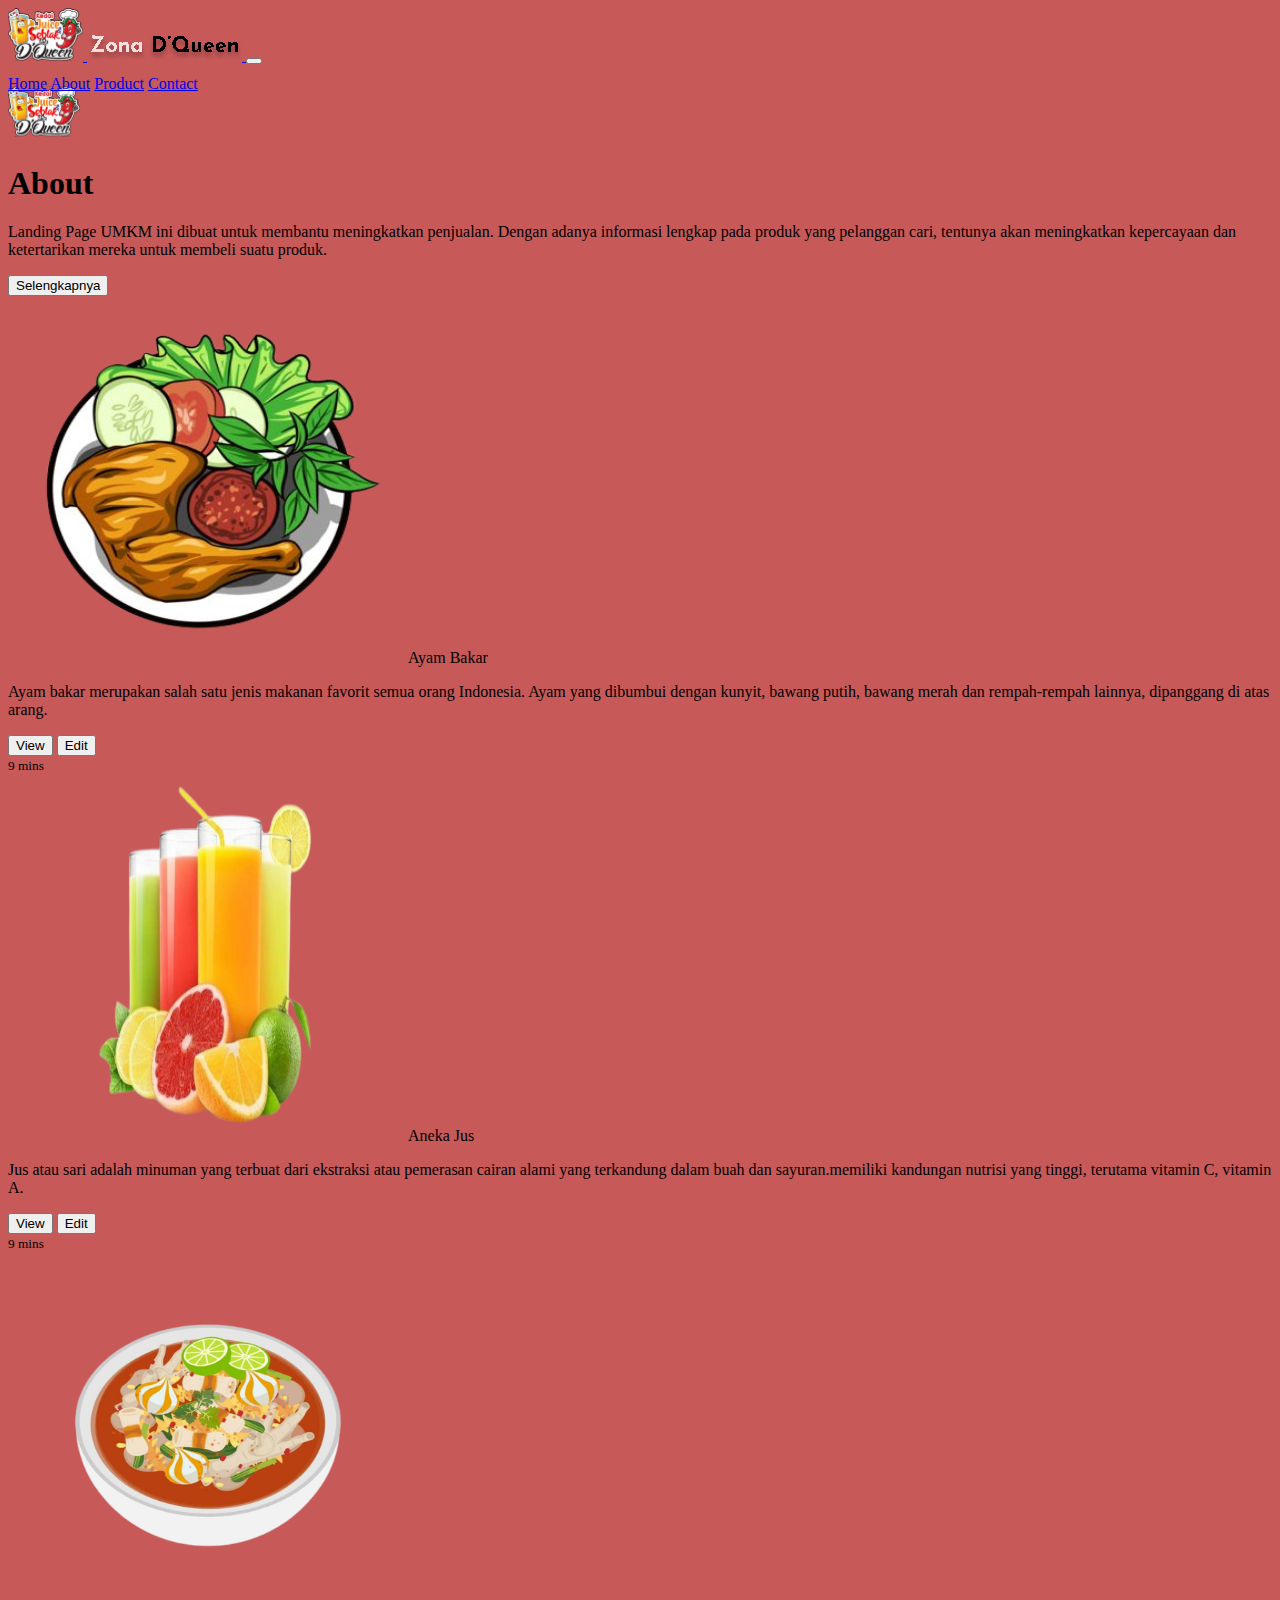
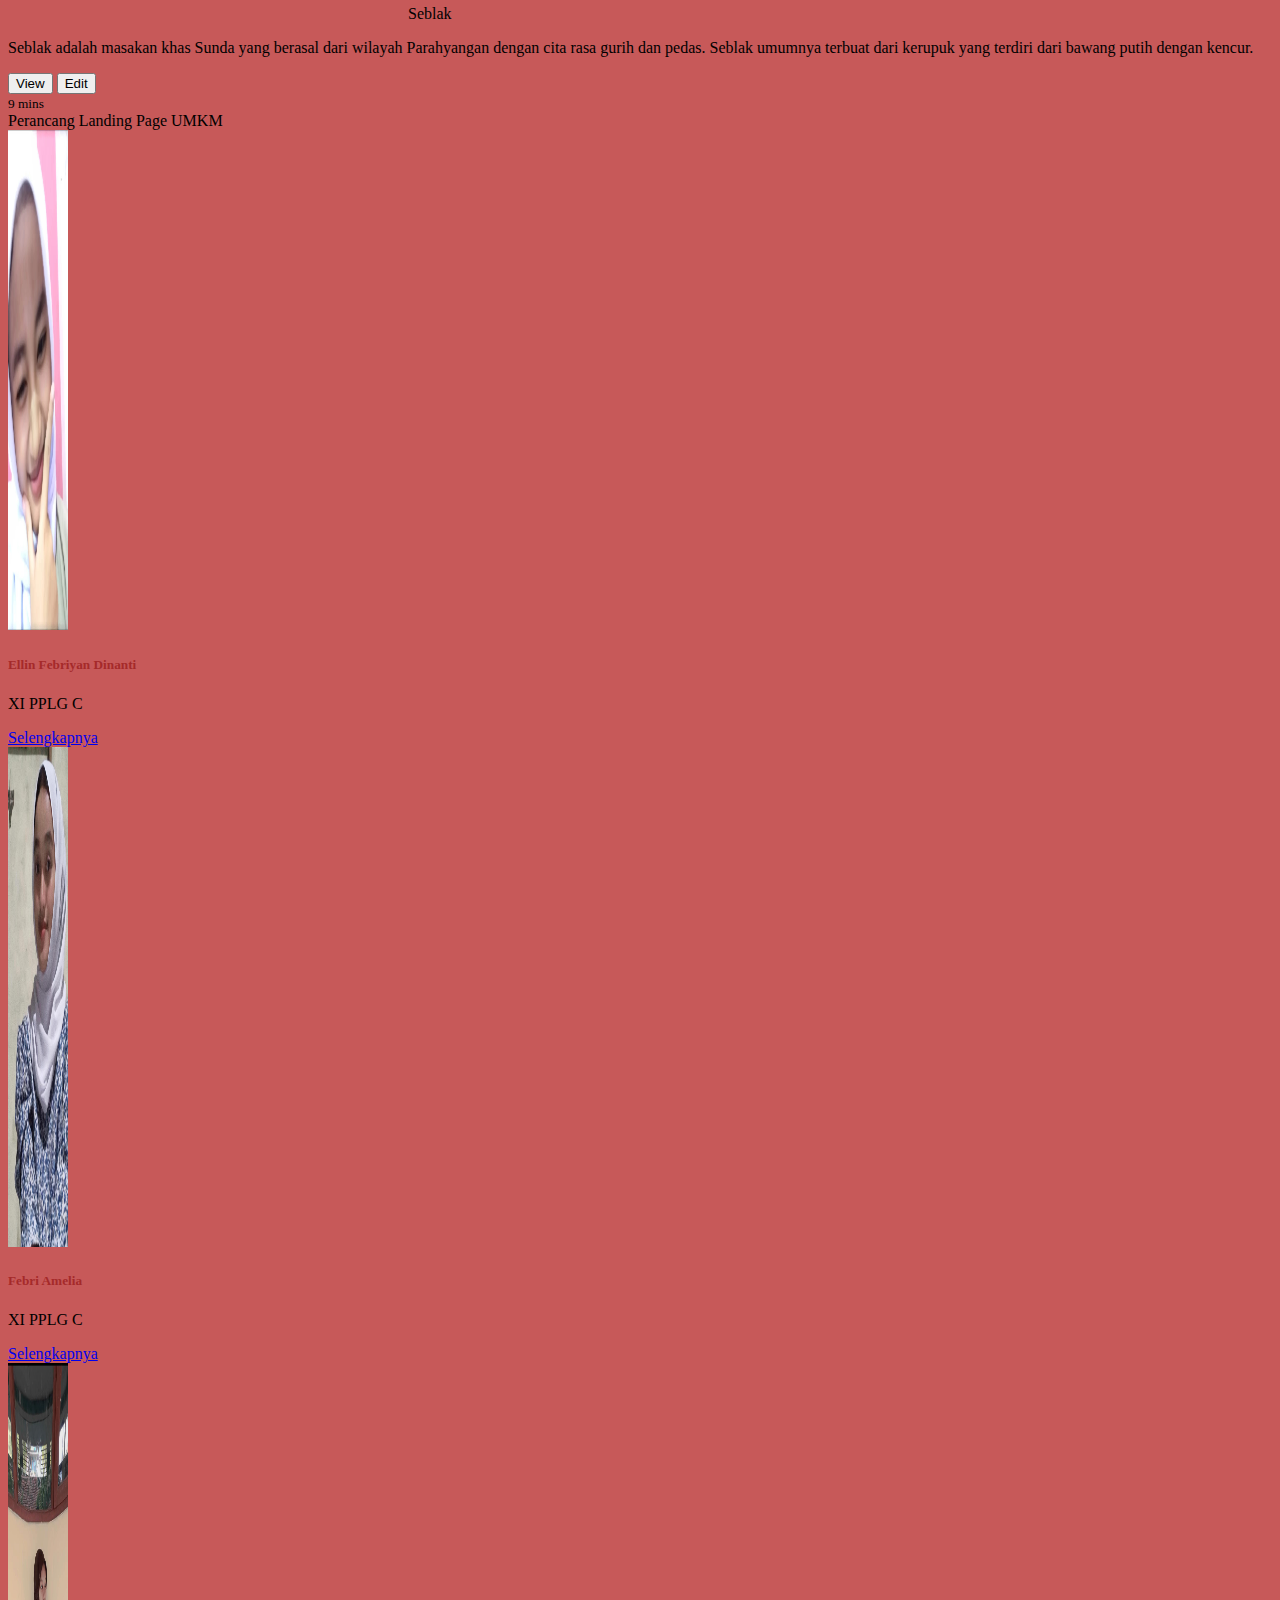
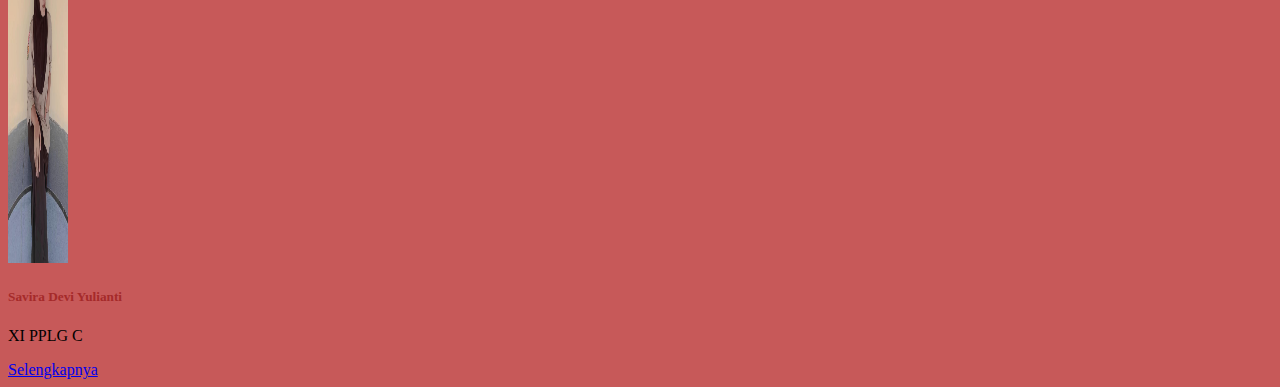
<file: about.html>
<!DOCTYPE html>
<html lang="en">
<head>
    <meta charset="UTF-8">
    <meta name="viewport" content="width=device-width, initial-scale=1.0">
    <title>About</title>
    <link href="https://cdn.jsdelivr.net/npm/bootstrap@5.3.2/dist/css/bootstrap.min.css" rel="stylesheet" integrity="sha384-T3c6CoIi6uLrA9TneNEoa7RxnatzjcDSCmG1MXxSR1GAsXEV/Dwwykc2MPK8M2HN" crossorigin="anonymous">
    <script src="https://cdn.jsdelivr.net/npm/bootstrap@5.3.2/dist/js/bootstrap.bundle.min.js" integrity="sha384-C6RzsynM9kWDrMNeT87bh95OGNyZPhcTNXj1NW7RuBCsyN/o0jlpcV8Qyq46cDfL" crossorigin="anonymous"></script>    

<!--font-->
<link rel="preconnect" href="https://fonts.googleapis.com">
<link rel="preconnect" href="https://fonts.gstatic.com" crossorigin>
<link href="https://fonts.googleapis.com/css2?family=Archivo:wght@400;500;600;700&family=Poppins:wght@400;500;600;700&display=swap" rel="stylesheet">

</head>
<body style="background-color: #c75959; ">

  <nav class="navbar navbar-expand-lg bg-transparent">
    <div class="container">
      <a class="navbar-brand py-4" href="#">
        <img src="assets/icon/icon.svg" alt="Logo" style="width: 75px;">
        <img src="assets/icon/Zona D’Queen.svg" style="width: 155px;" >
          
      <button class="navbar-toggler" type="button" data-bs-toggle="collapse" data-bs-target="#navbarNavAltMarkup" aria-controls="navbarNavAltMarkup" aria-expanded="false" aria-label="Toggle navigation">
        <span class="navbar-toggler-icon"></span>
      </button>
      <div class="collapse navbar-collapse" id="navbarNavAltMarkup">
        <div class="navbar-nav ms-auto gap-4 font-poppins" style="transform: translateY(10px);">
          <a class="nav-link" aria-current="page" href="index.html">Home</a>
          <a class="nav-link fw-bold" href="about.html">About</a>
          <a class="nav-link" href="product.html">Product</a>
          <a class="nav-link" href="contact.html">Contact</a>
        </div>
      </div>
    </div>
  </nav>

    <div class="px-4 py-5 my-5 text-center">
      <img class="d-block mx-auto mb-4" src="assets/icon/icon.svg" alt="" width="72" height="57">
      <h1 class="display-5 fw-bold text-body-emphasis">About</h1>
      <div class="col-lg-6 mx-auto">
        <p class="lead mb-4 font-poppins"> Landing Page UMKM ini dibuat untuk membantu meningkatkan penjualan. Dengan adanya informasi lengkap pada produk yang pelanggan cari, tentunya akan meningkatkan kepercayaan dan ketertarikan mereka untuk membeli suatu produk.</p>
        <div class="d-grid gap-2 d-sm-flex justify-content-sm-center">
          <button type="button" class="btn btn-primary btn-lg px-4 gap-3 font-poppins">Selengkapnya</button>
        </div>
      </div>
    </div>

    

  <div class="album py-5 bg-body-tertiary">
    <div class="container">

      <div class="row row-cols-1 row-cols-sm-2 row-cols-md-3 g-3">
        <div class="col">
          <div class="card shadow-sm">
            <img src="assets/icon/icon ayam bakar.png" width="400" height="367px" class="src"><text x="50%" y="50%" fill="#eceeef" dy=".3em">Ayam Bakar</text>
            <div class="card-body">
              <p class="card-text">Ayam bakar merupakan salah satu jenis makanan favorit semua orang Indonesia. Ayam yang dibumbui dengan kunyit, bawang putih, bawang merah dan rempah-rempah lainnya, dipanggang di atas arang.</p>
              <div class="d-flex justify-content-between align-items-center">
                <div class="btn-group">
                  <button type="button" class="btn btn-sm btn-outline-secondary">View</button>
                  <button type="button" class="btn btn-sm btn-outline-secondary">Edit</button>
                </div>
                <small class="text-body-secondary">9 mins</small>
              </div>
            </div>
          </div>
        </div>

        <div class="col">
          <div class="card shadow-sm">
            <img src="assets/icon/icon jus.png" width="400" height="367px" class="src"><text x="50%" y="50%" fill="#eceeef" dy=".3em">Aneka Jus</text>
            <div class="card-body">
              <p class="card-text">Jus atau sari adalah minuman yang terbuat dari ekstraksi atau pemerasan cairan alami yang terkandung dalam buah dan sayuran.memiliki kandungan nutrisi yang tinggi, terutama vitamin C, vitamin A.</p>
              <div class="d-flex justify-content-between align-items-center">
                <div class="btn-group">
                  <button type="button" class="btn btn-sm btn-outline-secondary">View</button>
                  <button type="button" class="btn btn-sm btn-outline-secondary">Edit</button>
                </div>
                <small class="text-body-secondary">9 mins</small>
              </div>
            </div>
          </div>
        </div>

      
        <div class="col">
          <div class="card shadow-sm">
            <img src="assets/icon/icon seblak.png" width="400" height="367px" class="src"><text x="50%" y="50%" fill="#eceeef" dy=".3em">Seblak</text>
            <div class="card-body">
              <p class="card-text">Seblak adalah masakan khas Sunda yang berasal dari wilayah Parahyangan dengan cita rasa gurih dan pedas. Seblak umumnya terbuat dari kerupuk yang terdiri dari bawang putih dengan kencur.</p>
              <div class="d-flex justify-content-between align-items-center">
                <div class="btn-group">
                  <button type="button" class="btn btn-sm btn-outline-secondary">View</button>
                  <button type="button" class="btn btn-sm btn-outline-secondary">Edit</button>
                </div>
                <small class="text-body-secondary">9 mins</small>
              </div>
            </div>
          </div>
        </div>
      </div>
    </div>
  </div>
</main>

<div class="container ">
  <span class="fs-3 d-flex flex-wrap border-bottom py-4">Perancang Landing Page UMKM</span>
    <div class="container my-4">
      <div class="row">
        <div class="col-md-4">
          <div class="card">
            <img src="assets/about/ellin.jpg" width="60" height="500px" class="card-img-top">
            <div class="card-body">
              <h5 class="card-title font-poppins" style="color: brown;">Ellin Febriyan Dinanti</h5>
              <p class="font-poppins" style="color: black;">XI PPLG C</p>
              <a href="#" class=" w-100 btn btn-primary btn-lg font-poppins">Selengkapnya</a>
            </div>
          </div>
        </div>

        <div class="col-md-4">
          <div class="card">
            <img src="assets/about/amel.jpg"  width="60" height="500px" class="card-img-top">
            <div class="card-body">
              <h5 class="card-title font-poppins" style="color: brown;">Febri Amelia</h5>
              <p class="font-poppins" style="color: black;">XI PPLG C</p>
              <a href="#" class=" w-100 btn btn-primary btn-lg font-poppins">Selengkapnya</a>
            </div>
          </div>
        </div>

        <div class="col-md-4">
          <div class="card">
            <img src="assets/about/vira.jpg" width="60" height="500px" class="card-img-top">
            <div class="card-body">
              <h5 class="card-title font-poppins" style="color: brown;">Savira Devi Yulianti</h5>
              <p class="font-poppins" style="color: black;">XI PPLG C</p>
              <a href="#" class=" w-100 btn btn-primary btn-lg">Selengkapnya</a>
            </div>
          </div>
        </div>


</body>
</html>
</file>
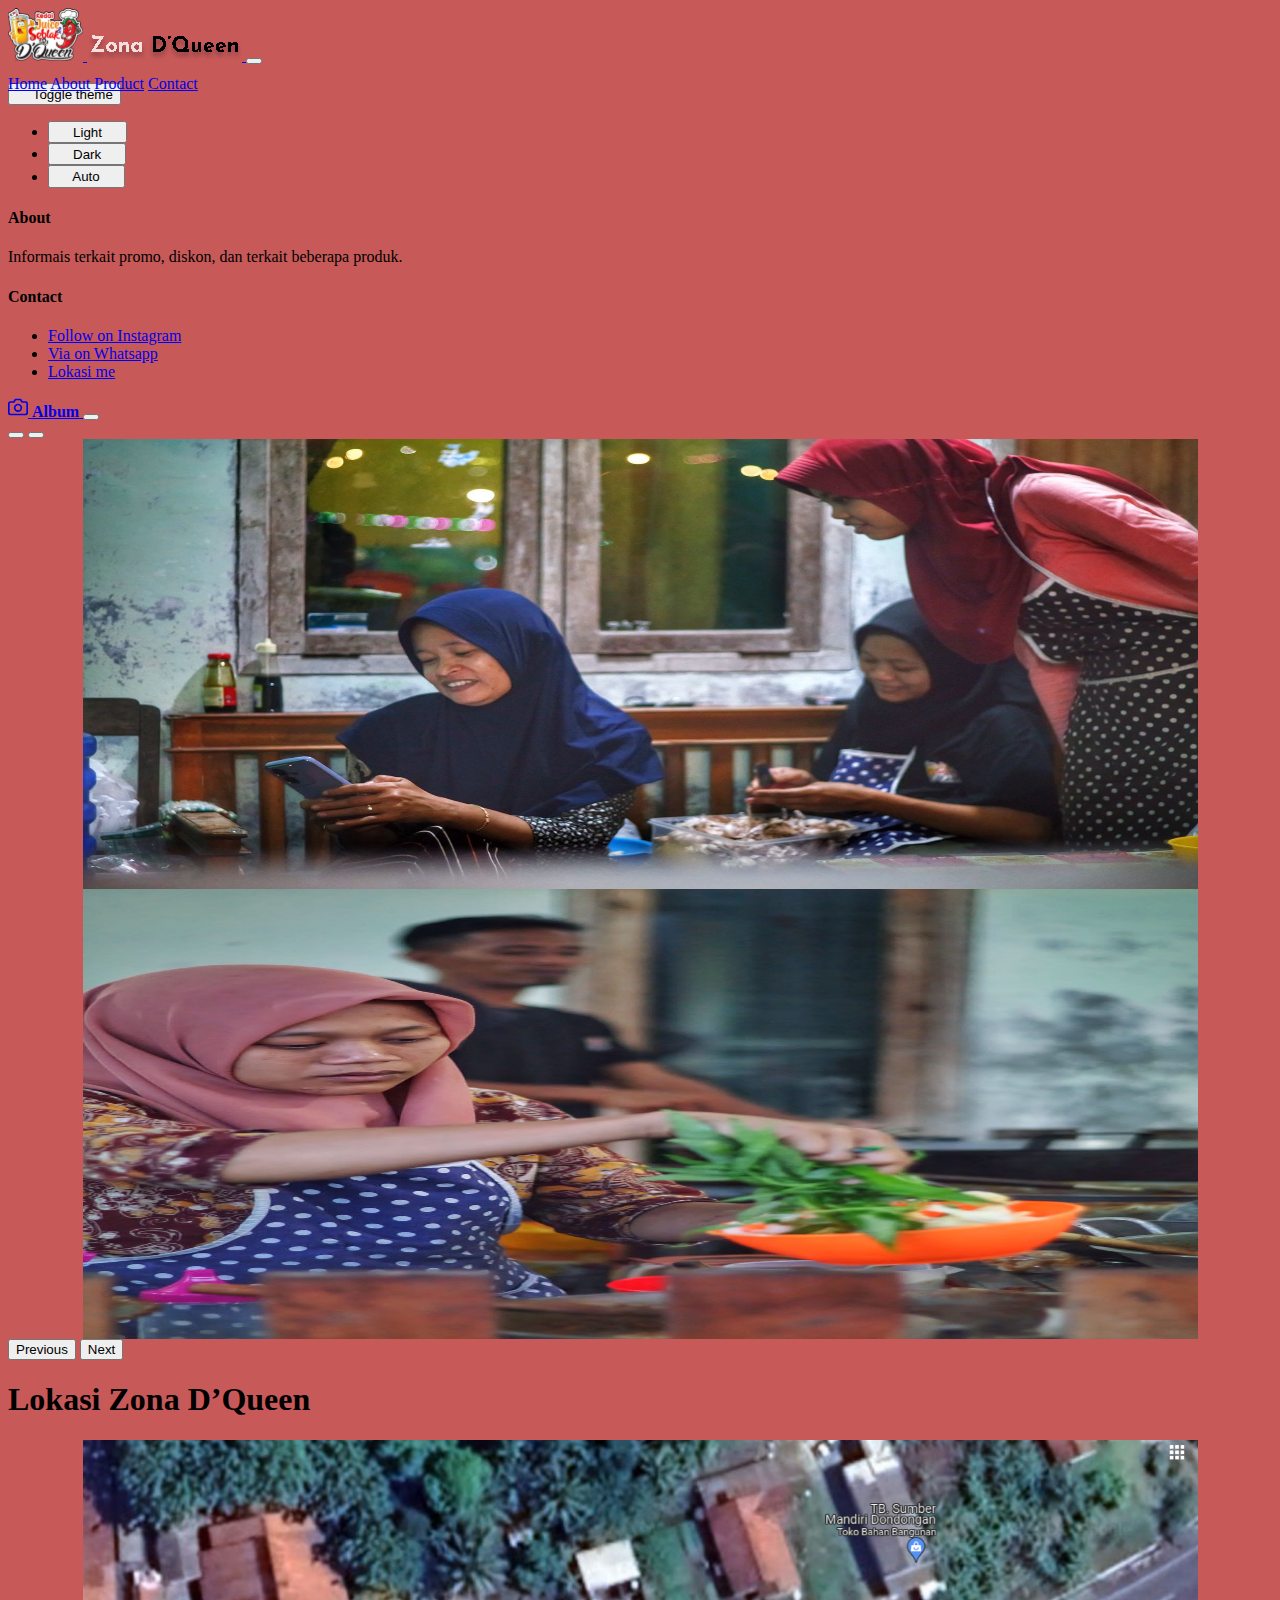
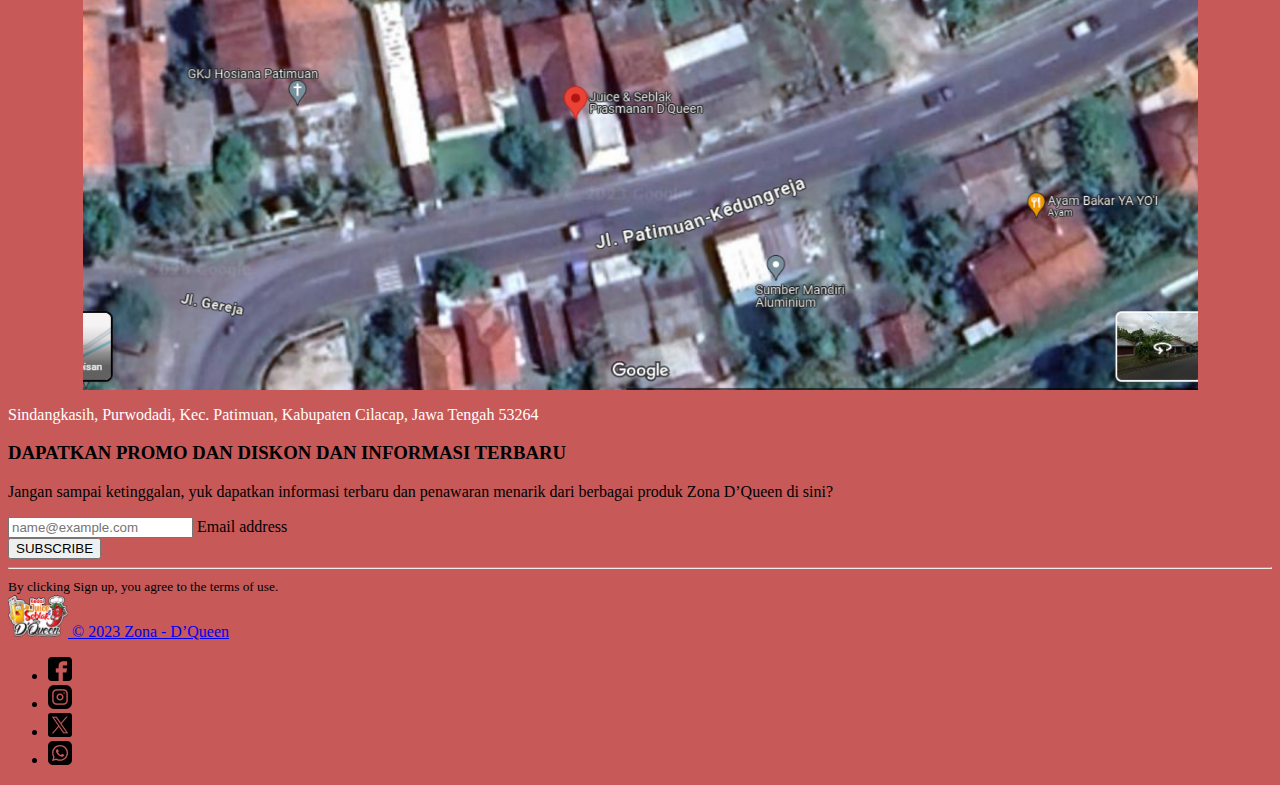
<file: contact.html>
<!DOCTYPE html>
<html lang="en">
<head>
    <meta charset="UTF-8">
    <meta name="viewport" content="width=device-width, initial-scale=1.0">
    <title>Contact</title>
    <link href="https://cdn.jsdelivr.net/npm/bootstrap@5.3.2/dist/css/bootstrap.min.css" rel="stylesheet" integrity="sha384-T3c6CoIi6uLrA9TneNEoa7RxnatzjcDSCmG1MXxSR1GAsXEV/Dwwykc2MPK8M2HN" crossorigin="anonymous">
    <script src="https://cdn.jsdelivr.net/npm/bootstrap@5.3.2/dist/js/bootstrap.bundle.min.js" integrity="sha384-C6RzsynM9kWDrMNeT87bh95OGNyZPhcTNXj1NW7RuBCsyN/o0jlpcV8Qyq46cDfL" crossorigin="anonymous"></script>
</head>
<body style="background-color: #c75959;">
    
  <nav class="navbar navbar-expand-lg bg-transparent">
    <div class="container">
      <a class="navbar-brand py-4" href="#">
        <img src="assets/icon/icon.svg" alt="Logo" style="width: 75px;">
        <img src="assets/icon/Zona D’Queen.svg" style="width: 155px;" >
          
      <button class="navbar-toggler" type="button" data-bs-toggle="collapse" data-bs-target="#navbarNavAltMarkup" aria-controls="navbarNavAltMarkup" aria-expanded="false" aria-label="Toggle navigation">
        <span class="navbar-toggler-icon"></span>
      </button>
      <div class="collapse navbar-collapse" id="navbarNavAltMarkup">
        <div class="navbar-nav ms-auto gap-4 font-poppins" style="transform: translateY(10px);" >
          <a class="nav-link" aria-current="page" href="index.html">Home</a>
          <a class="nav-link" href="about.html">About</a>
          <a class="nav-link" href="product.html">Product</a>
          <a class="nav-link fw-bold" href="contact.html">Contact</a>
        </div>
      </div>
    </div>
  </nav>

    <div class="dropdown position-fixed bottom-0 end-0 mb-3 me-3 bd-mode-toggle">
        <button class="btn btn-bd-primary py-2 dropdown-toggle d-flex align-items-center"
                id="bd-theme"
                type="button"
                aria-expanded="false"
                data-bs-toggle="dropdown"
                aria-label="Toggle theme (auto)">
          <svg class="bi my-1 theme-icon-active" width="1em" height="1em"><use href="#circle-half"></use></svg>
          <span class="visually-hidden" id="bd-theme-text">Toggle theme</span>
        </button>
        <ul class="dropdown-menu dropdown-menu-end shadow" aria-labelledby="bd-theme-text">
          <li>
            <button type="button" class="dropdown-item d-flex align-items-center" data-bs-theme-value="light" aria-pressed="false">
              <svg class="bi me-2 opacity-50 theme-icon" width="1em" height="1em"><use href="#sun-fill"></use></svg>
              Light
              <svg class="bi ms-auto d-none" width="1em" height="1em"><use href="#check2"></use></svg>
            </button>
          </li>
          <li>
            <button type="button" class="dropdown-item d-flex align-items-center" data-bs-theme-value="dark" aria-pressed="false">
              <svg class="bi me-2 opacity-50 theme-icon" width="1em" height="1em"><use href="#moon-stars-fill"></use></svg>
              Dark
              <svg class="bi ms-auto d-none" width="1em" height="1em"><use href="#check2"></use></svg>
            </button>
          </li>
          <li>
            <button type="button" class="dropdown-item d-flex align-items-center active" data-bs-theme-value="auto" aria-pressed="true">
              <svg class="bi me-2 opacity-50 theme-icon" width="1em" height="1em"><use href="#circle-half"></use></svg>
              Auto
              <svg class="bi ms-auto d-none" width="1em" height="1em"><use href="#check2"></use></svg>
            </button>
          </li>
        </ul>
      </div>
  
      
  <header data-bs-theme="dark">
    <div class="collapse text-bg-dark" id="navbarHeader">
      <div class="container">
        <div class="row">
          <div class="col-sm-8 col-md-7 py-4">
            <h4>About</h4>
            <p class="text-body-secondary">Informais terkait promo, diskon, dan terkait beberapa produk.</p>
          </div>
          <div class="col-sm-4 offset-md-1 py-4">
            <h4>Contact</h4>
            <ul class="list-unstyled">
              <li><a href="https://instagram.com/zonadqueen?igshid=OGQ5ZDc2ODk2ZA==" class="text-white">Follow on Instagram</a></li>
              <li><a href="https://www.whatsapp.com/business/" class="text-white">Via on Whatsapp</a></li>
              <li><a href="https://goo.gl/maps/Bb78UYDVksDLd3Xw8" class="text-white">Lokasi me</a></li>
            </ul>
          </div>
        </div>
      </div>
    </div>
    <div class="navbar navbar-dark bg-dark shadow-sm">
      <div class="container">
        <a href="#" class="navbar-brand d-flex align-items-center">
          <svg xmlns="http://www.w3.org/2000/svg" width="20" height="20" fill="none" stroke="currentColor" stroke-linecap="round" stroke-linejoin="round" stroke-width="2" aria-hidden="true" class="me-2" viewBox="0 0 24 24"><path d="M23 19a2 2 0 0 1-2 2H3a2 2 0 0 1-2-2V8a2 2 0 0 1 2-2h4l2-3h6l2 3h4a2 2 0 0 1 2 2z"/><circle cx="12" cy="13" r="4"/></svg>
          <strong>Album</strong>
        </a>
        <button class="navbar-toggler" type="button" data-bs-toggle="collapse" data-bs-target="#navbarHeader" aria-controls="navbarHeader" aria-expanded="false" aria-label="Toggle navigation">
          <span class="navbar-toggler-icon"></span>
        </button>
      </div>
    </div>
  </header>
  <main>

    <div id="carouselExampleCaptions" class="carousel slide">
      <div class="carousel-indicators">
        <button type="button" data-bs-target="#carouselExampleCaptions" data-bs-slide-to="0" class="active" aria-current="true" aria-label="Slide 1"></button>
        <button type="button" data-bs-target="#carouselExampleCaptions" data-bs-slide-to="1" aria-label="Slide 2"></button>
      </div>
      <div class="carousel-inner my-5">
        <div class="carousel-item active">
          <img src="assets/about/m.jpg" width="1115" height="450" style="display: block; margin: auto;">
          <div class="carousel-caption d-none d-md-block">
          </div>
        </div>
        <div class="carousel-item">
          <img src="assets/about/mba.jpg" width="1115" height="450" style="display: block; margin: auto;">
          <div class="carousel-caption d-none d-md-block">
          </div>
        </div>
      </div>
      <button class="carousel-control-prev" type="button" data-bs-target="#carouselExampleCaptions" data-bs-slide="prev">
        <span class="carousel-control-prev-icon" aria-hidden="true"></span>
        <span class="visually-hidden">Previous</span>
      </button>
      <button class="carousel-control-next" type="button" data-bs-target="#carouselExampleCaptions" data-bs-slide="next">
        <span class="carousel-control-next-icon" aria-hidden="true"></span>
        <span class="visually-hidden">Next</span>
      </button>
    </div>
      
  
      <div class="container">
      <div class="row py-lg-5">
        <div class="col-lg-6 col-md-8">
          <h1 class="fw-medium text-center mb-4">Lokasi Zona D’Queen</h1>
       <a href="https://goo.gl/maps/Bb78UYDVksDLd3Xw8"> <img src="assets/about/lokasi.png" width="1115" height="550"  alt="Lokasi" style="display: block; margin: auto;"></a>
        </div>
      </div>
      </div>
      <div class="container text-center">
       <p class="fw-light " style="color: #ffffff;">Sindangkasih, Purwodadi, Kec. Patimuan, Kabupaten Cilacap, Jawa Tengah 53264</p>
      </div>
    


    <div class="container mt-5">
        <div class="row">
          <div class="col-md-7">
            <h3 class="mt-5">DAPATKAN PROMO DAN DISKON DAN INFORMASI TERBARU </h3>
            <p class="lead"> Jangan sampai ketinggalan, yuk dapatkan informasi terbaru dan penawaran menarik
              dari berbagai produk Zona D’Queen di sini?</p>
          </div>
      
         <div class="col-md-10 mx-auto col-lg-5">
          <form class="p-4 p-md-5 border rounded-3 bg-body-tertiary">
            <div class="form-floating mb-4">
              <input type="email" class="form-control" id="floating-input" placeholder="name@example.com">
              <label for="floatingInput">Email address</label>
            </div>
            <button class="w-100 btn btn-lg btn-primary" type="submit">SUBSCRIBE</button>
            <hr class="my-4">
            <small class="text-body-secondary">By clicking Sign up, you agree to the terms of use.</small>
          </form>
         </div>
        </div>
      </div>
      
      
      <div class="container">
      <footer class="d-flex flex-wrap justify-content-between align-items-center py-5 my-4 border-top">
        <div class="col-md-4 d-flex align-items-center">
          <a href="/" class="mb-3 me-2 mb-md-0 text-body-secondary text-decoration-none lh-1">
            <img class="bi" src="assets/icon/icon.svg">
            <span class="mb-3 mb-md-0 text-body-secondary">&copy; 2023 Zona - D’Queen</span>
        </div>
      
        <ul class="nav col-md-4 justify-content-end list-unstyled d-flex">
          <li class="ms-3"><a class="text-body-secondary" href="#"><img class="bi" src="assets/icon/facebook.png"></a>
          </li>
          <li class="ms-3"><a class="text-body-secondary" href="#"><img class="bi"
                src="assets/icon/instagram.png"></a></li>
          <li class="ms-3"><a class="text-body-secondary" href="#"><img class="bi"
                src="assets/icon/twitter.png"></a></li>
          <li class="ms-3"><a class="text-body-secondary" href="#"><svg xmlns="http://www.w3.org/2000/svg" width="24" height="24" viewBox="0 0 24 24"><path d="M12.036 5.339c-3.635 0-6.591 2.956-6.593 6.589-.001 1.483.434 2.594 1.164 3.756l-.666 2.432 2.494-.654c1.117.663 2.184 1.061 3.595 1.061 3.632 0 6.591-2.956 6.592-6.59.003-3.641-2.942-6.593-6.586-6.594zm3.876 9.423c-.165.463-.957.885-1.337.942-.341.051-.773.072-1.248-.078-.288-.091-.657-.213-1.129-.417-1.987-.858-3.285-2.859-3.384-2.991-.099-.132-.809-1.074-.809-2.049 0-.975.512-1.454.693-1.653.182-.2.396-.25.528-.25l.38.007c.122.006.285-.046.446.34.165.397.561 1.372.611 1.471.049.099.083.215.016.347-.066.132-.099.215-.198.33l-.297.347c-.099.099-.202.206-.087.404.116.198.513.847 1.102 1.372.757.675 1.395.884 1.593.983.198.099.314.083.429-.05.116-.132.495-.578.627-.777s.264-.165.446-.099 1.156.545 1.354.645c.198.099.33.149.38.231.049.085.049.482-.116.945zm3.088-14.762h-14c-2.761 0-5 2.239-5 5v14c0 2.761 2.239 5 5 5h14c2.762 0 5-2.239 5-5v-14c0-2.761-2.238-5-5-5zm-6.967 19.862c-1.327 0-2.634-.333-3.792-.965l-4.203 1.103 1.125-4.108c-.694-1.202-1.059-2.566-1.058-3.964.002-4.372 3.558-7.928 7.928-7.928 2.121.001 4.112.827 5.609 2.325s2.321 3.491 2.32 5.609c-.002 4.372-3.559 7.928-7.929 7.928z"/></svg></a></li>

        </ul>
      </footer>
      </div>


</body>
</html>
</file>
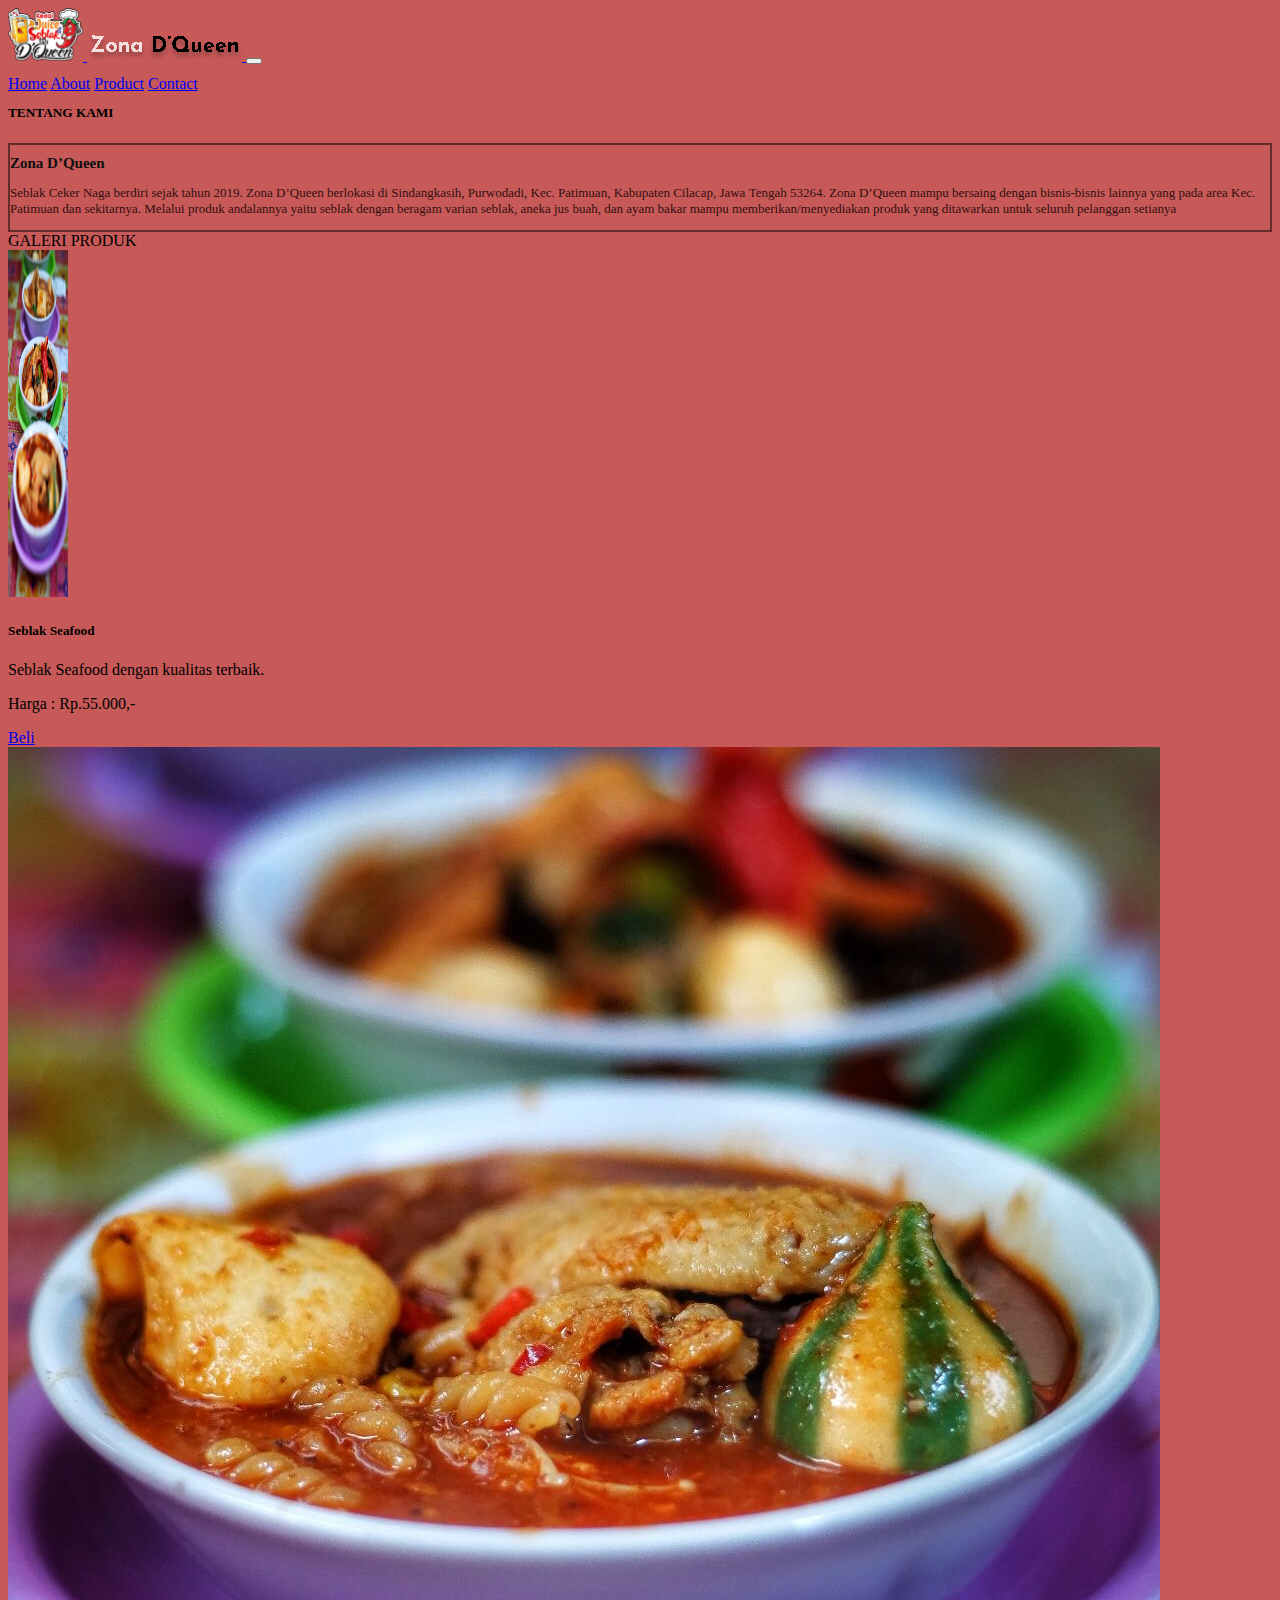
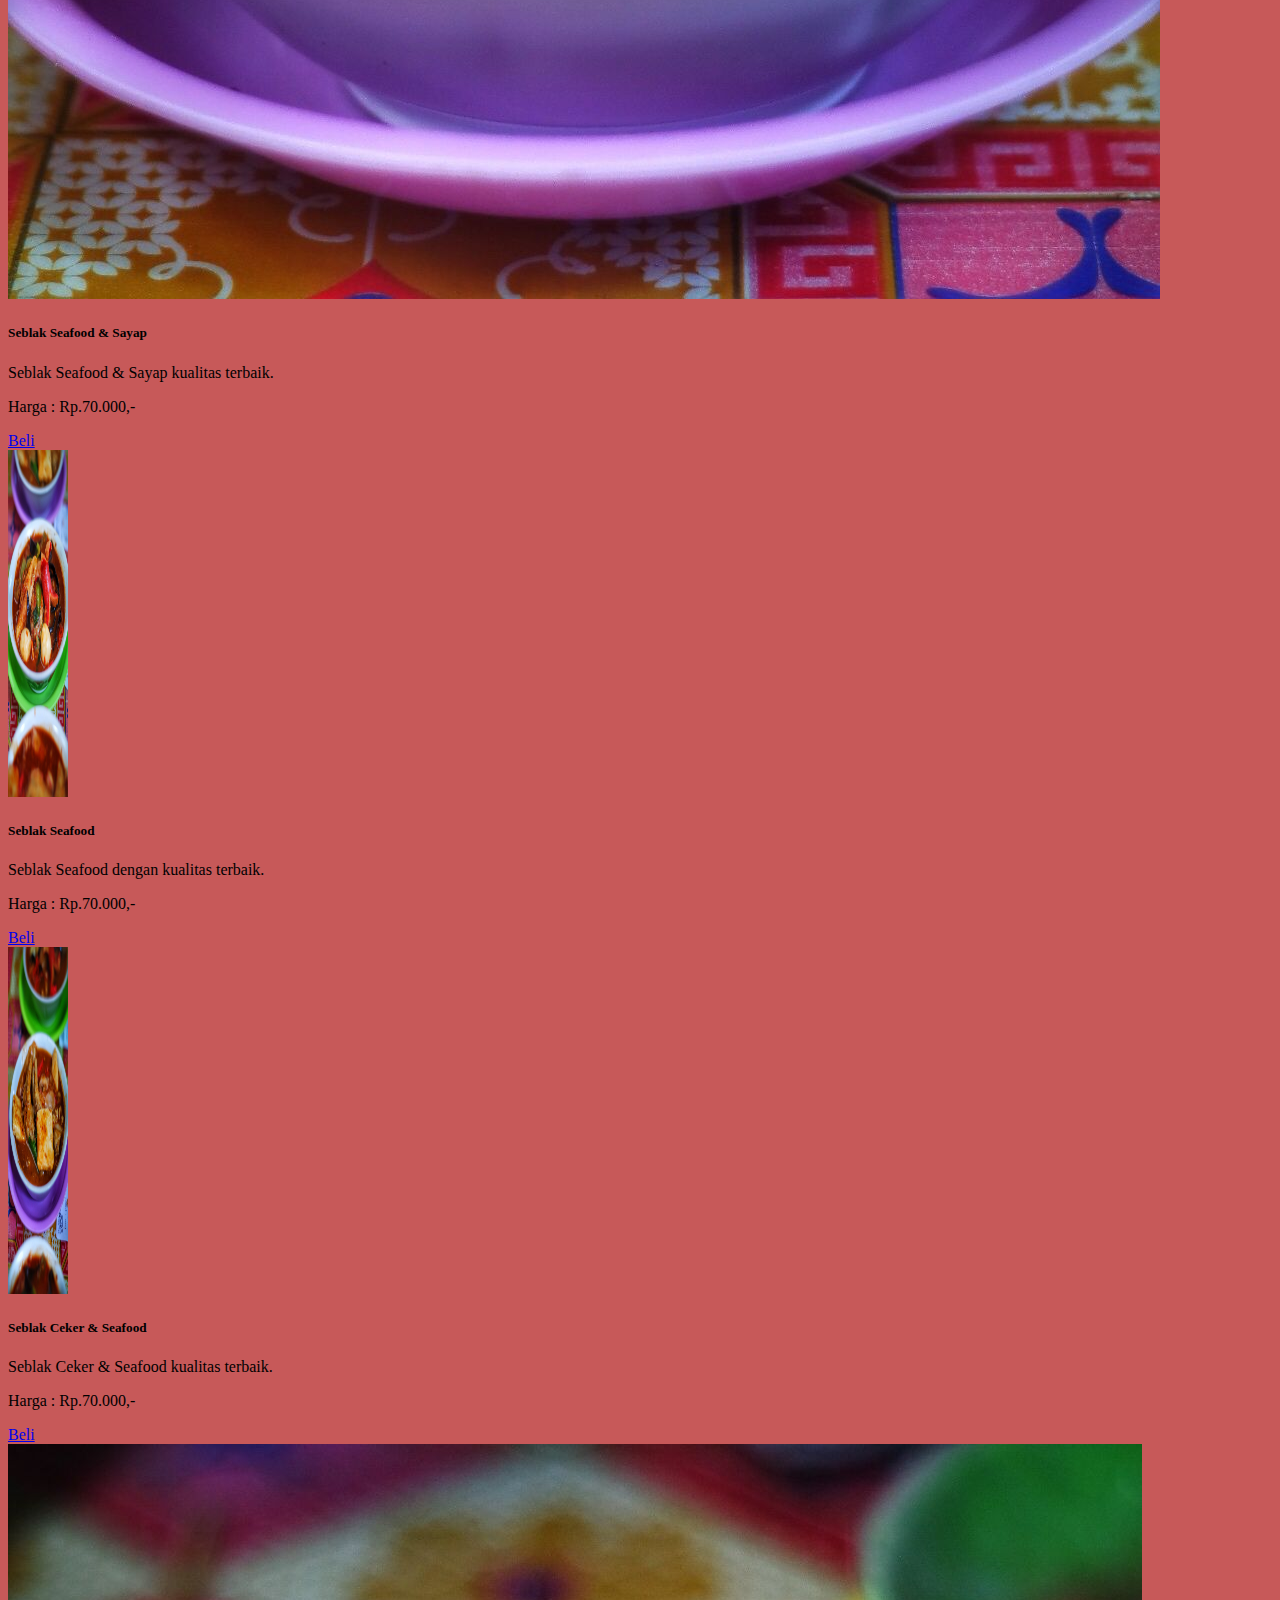
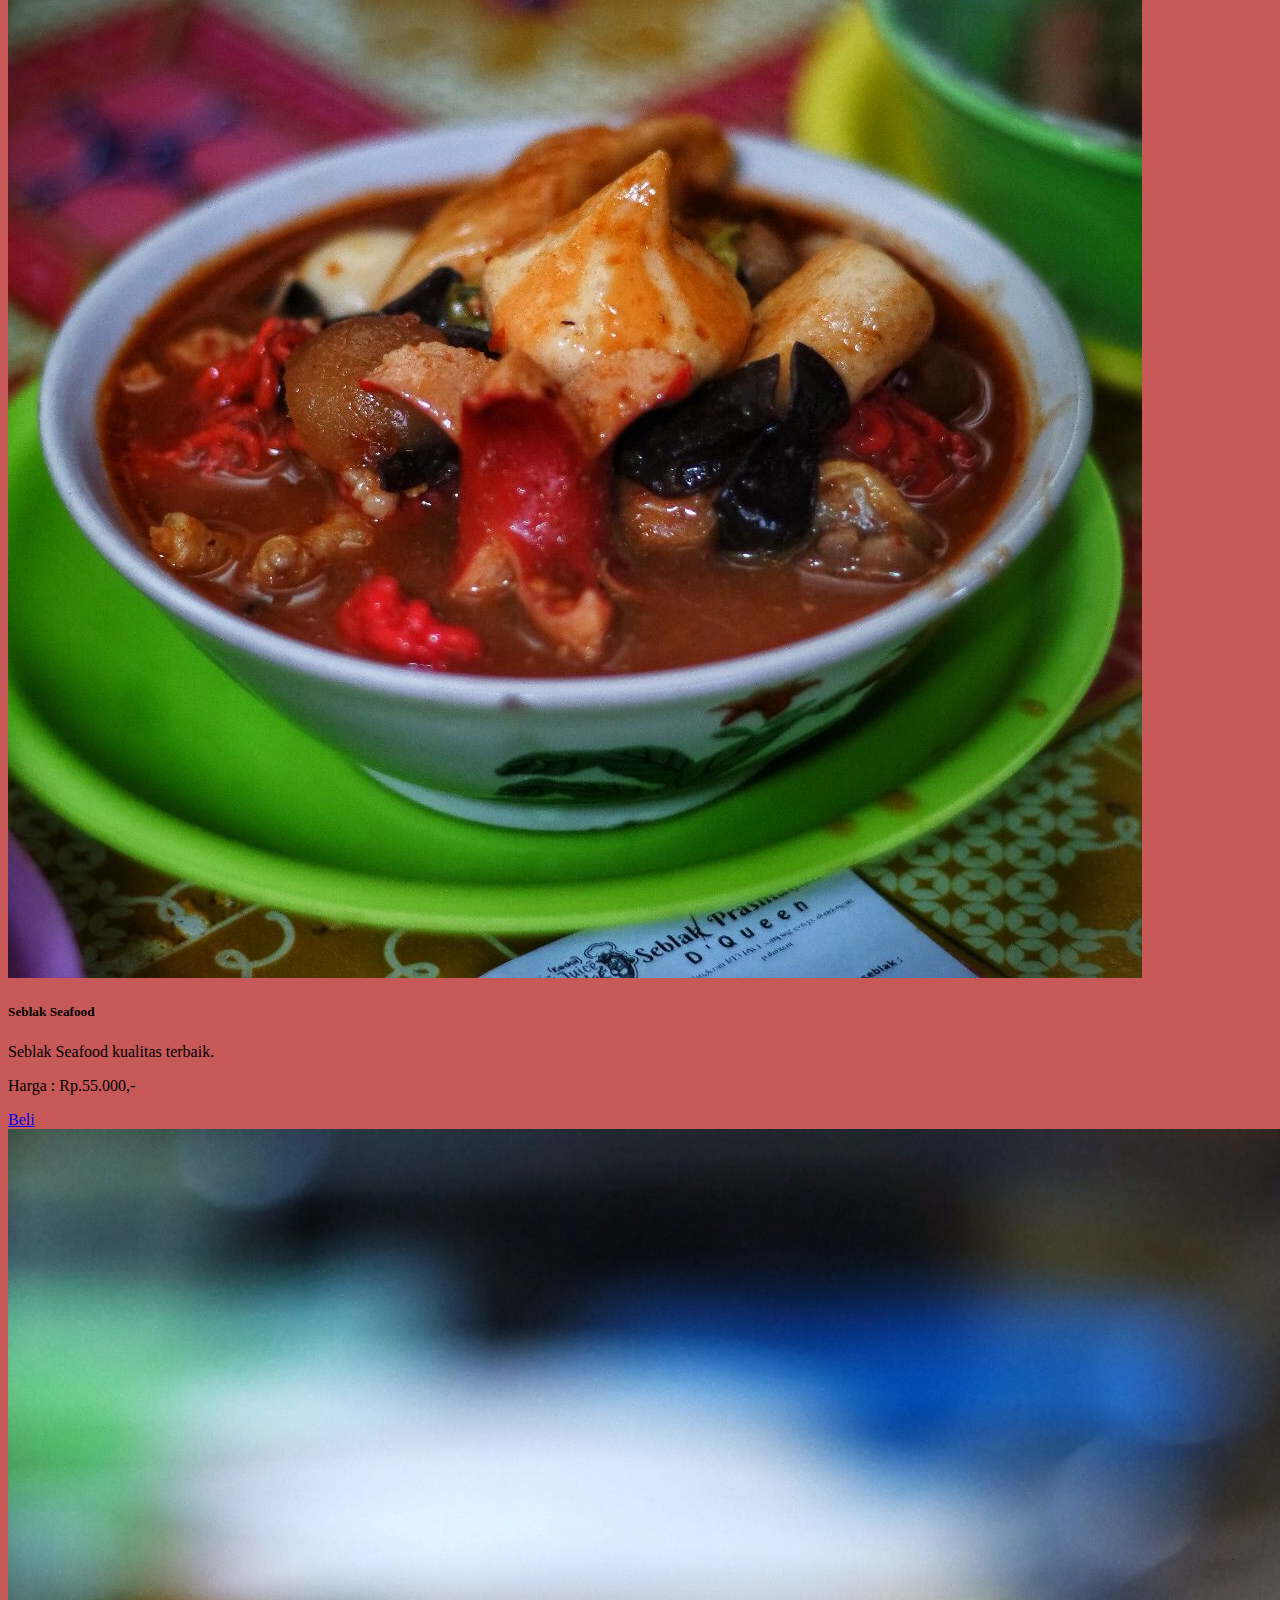
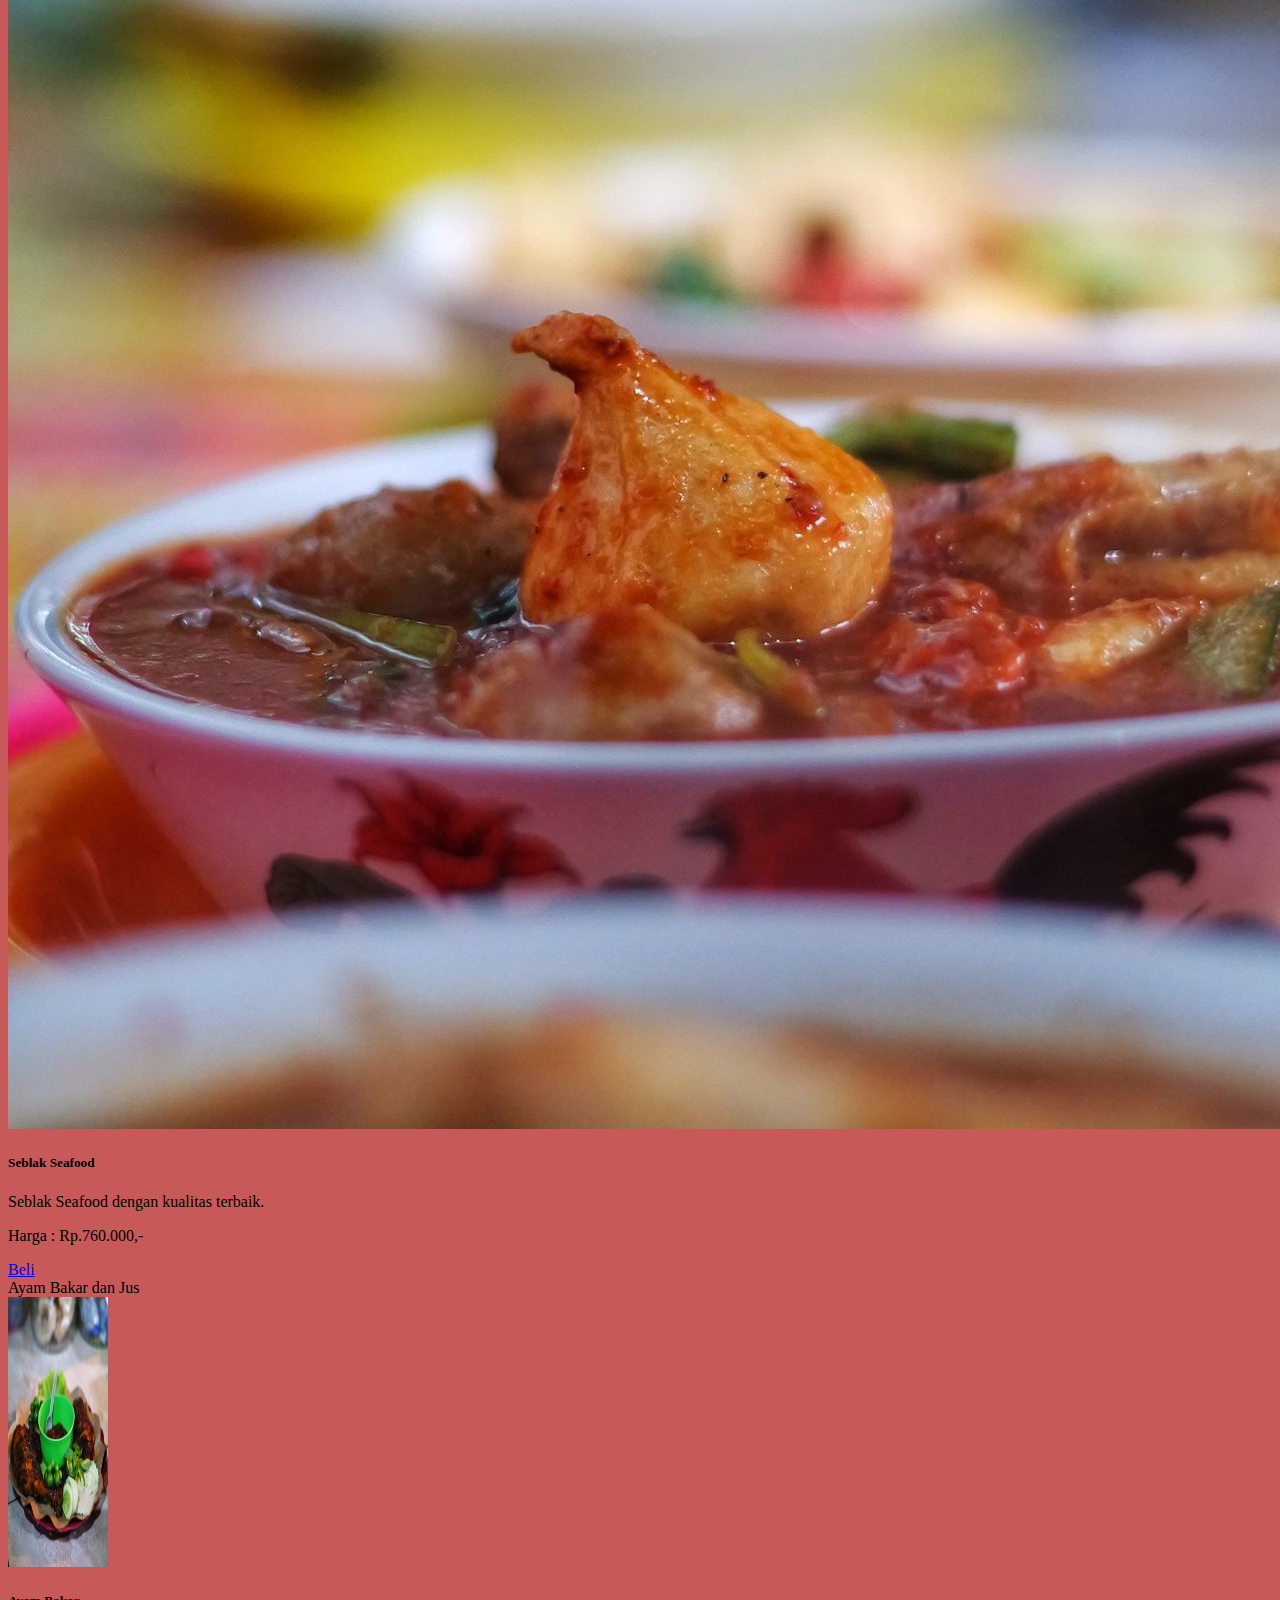
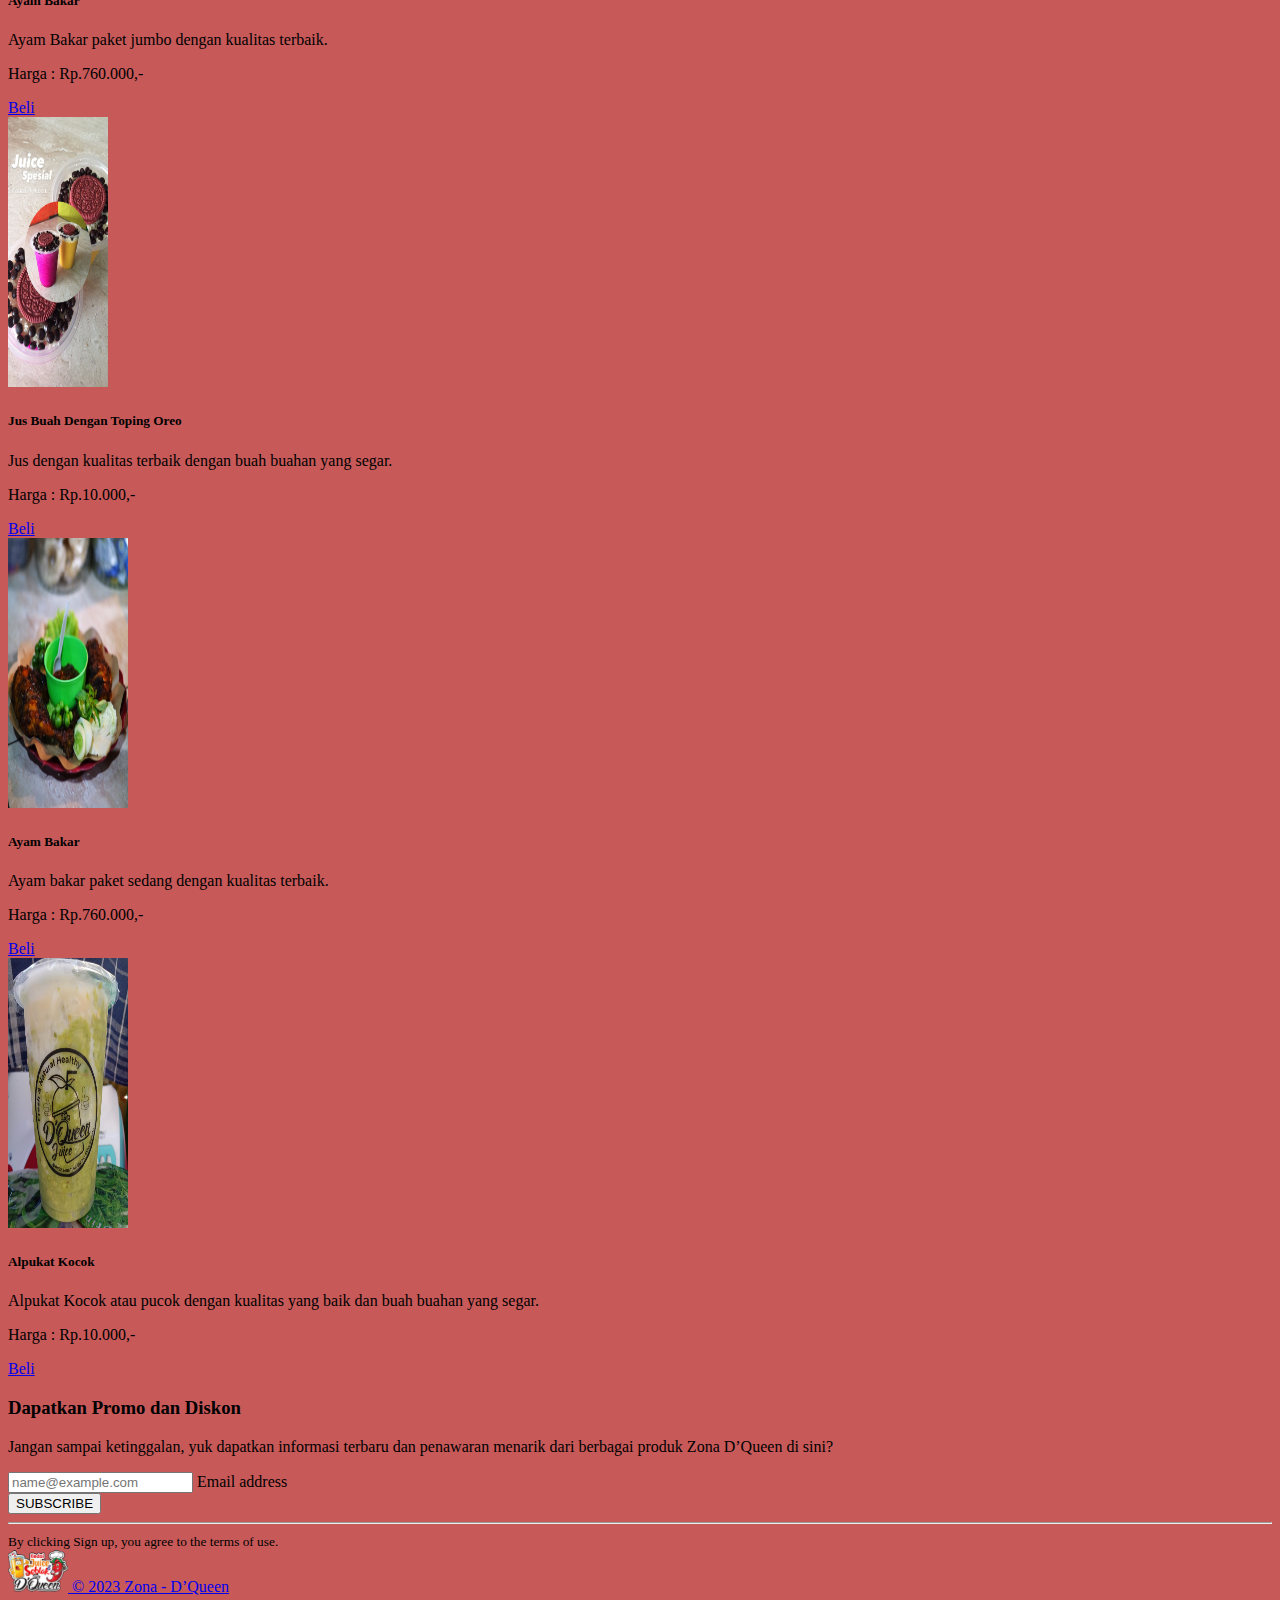
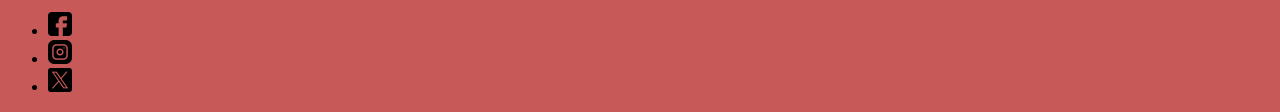
<file: product.html>
<!DOCTYPE html>
<html lang="en">
<head>
    <meta charset="UTF-8">
    <meta name="viewport" content="width=device-width, initial-scale=1.0">
    <title>Product</title>
    <link href="https://cdn.jsdelivr.net/npm/bootstrap@5.3.2/dist/css/bootstrap.min.css" rel="stylesheet" integrity="sha384-T3c6CoIi6uLrA9TneNEoa7RxnatzjcDSCmG1MXxSR1GAsXEV/Dwwykc2MPK8M2HN" crossorigin="anonymous">
    <script src="https://cdn.jsdelivr.net/npm/bootstrap@5.3.2/dist/js/bootstrap.bundle.min.js" integrity="sha384-C6RzsynM9kWDrMNeT87bh95OGNyZPhcTNXj1NW7RuBCsyN/o0jlpcV8Qyq46cDfL" crossorigin="anonymous"></script>    

<!--font-->
<link rel="preconnect" href="https://fonts.googleapis.com">
<link rel="preconnect" href="https://fonts.gstatic.com" crossorigin>
<link href="https://fonts.googleapis.com/css2?family=Archivo:wght@400;500;600;700&family=Poppins:wght@400;500;600;700&display=swap" rel="stylesheet">

</head>
<body style="background-color: #c75959;" >
  
  <nav class="navbar navbar-expand-lg bg-transparent">
    <div class="container">
      <a class="navbar-brand py-4" href="#">
        <img src="assets/icon/icon.svg" alt="Logo" style="width: 75px;">
        <img src="assets/icon/Zona D’Queen.svg" style="width: 155px;" >
          
      <button class="navbar-toggler" type="button" data-bs-toggle="collapse" data-bs-target="#navbarNavAltMarkup" aria-controls="navbarNavAltMarkup" aria-expanded="false" aria-label="Toggle navigation">
        <span class="navbar-toggler-icon"></span>
      </button>
      <div class="collapse navbar-collapse" id="navbarNavAltMarkup">
        <div class="navbar-nav ms-auto gap-4 font-poppins" style="transform: translateY(10px);">
          <a class="nav-link" href="index.html">Home</a>
          <a class="nav-link" href="about.html">About</a>
          <a class="nav-link fw-bold" href="product.html">Product</a>
          <a class="nav-link" href="contact.html">Contact</a>
        </div>
      </div>
    </div>
  </nav>

    <div class="card text-center">
        <div class="card-body">
          <h5 class="card-title mb-4">TENTANG KAMI</h5>
          <div class="col-6 d-flex flex-column justify-content-center " style="border: 2px solid #642d2d; margin: auto;">
            <h1 class="fw-bold" style="color:rgb(15, 15, 15); font-size: 15px;">Zona D’Queen</h1>
            <p style="color: rgb(51, 15, 15); font-size:13px;">Seblak Ceker Naga berdiri sejak tahun 2019.
                Zona D’Queen berlokasi di Sindangkasih, Purwodadi, Kec. Patimuan, Kabupaten Cilacap, Jawa Tengah 53264.
                Zona D’Queen mampu bersaing dengan bisnis-bisnis lainnya yang pada area Kec. Patimuan dan sekitarnya.
                Melalui produk andalannya yaitu seblak dengan beragam varian seblak, aneka jus buah, dan ayam bakar mampu memberikan/menyediakan produk yang ditawarkan untuk seluruh pelanggan setianya </p>
          </div>
          </div>
        </div>

      
        <div class="container ">
          <span class="fs-4 d-flex flex-wrap border-bottom py-4">GALERI PRODUK</span>
          <div class="container my-4">
            <div class="row">
              <div class="col-md-4">
                <div class="card">
                  <img src="assets/img/seblak.jpg" width="60" height="347" class="card-img-top">
                  <div class="card-body">
                    <h5 class="card-title">Seblak Seafood</h5>
                    <p class="card-text">Seblak Seafood dengan kualitas terbaik.</p>
                    <p>Harga : Rp.55.000,-</p>
                    <a href="#" class=" w-100 btn btn-primary btn-lg">Beli</a>
                  </div>
                </div>
      
              </div>
      
              <div class="col-md-4">
                <div class="card">
                  <img src="assets/img/seblak 2.jpg" alt="" class="card-img-top">
                  <div class="card-body">
                    <h5 class="card-title">Seblak Seafood & Sayap</h5>
                    <p class="card-text">Seblak Seafood & Sayap kualitas terbaik.</p>
                    <p>Harga : Rp.70.000,-</p>
                    <a href="#" class=" w-100 btn btn-primary btn-lg">Beli</a>
                  </div>
                </div>
      
              </div>
      
              <div class="col-md-4">
                <div class="card">
                  <img src="assets/img/seblak3.jpg" width="60" height="347" class="card-img-top">
                  <div class="card-body">
                    <h5 class="card-title">Seblak Seafood</h5>
                    <p class="card-text">Seblak Seafood dengan kualitas terbaik.</p>
                    <p>Harga : Rp.70.000,-</p>
                    <a href="#" class=" w-100 btn btn-primary btn-lg">Beli</a>
                  </div>
                </div>
      
              </div>
      
              
              <div class="container my-4">
                <div class="row">
              <div class="col-md-4">
                <div class="card">
                  <img src="assets/img/seblak4.jpg" width="60" height="347" class="card-img-top">
                  <div class="card-body">
                    <h5 class="card-title">Seblak Ceker & Seafood</h5>
                    <p class="card-text">Seblak Ceker & Seafood kualitas terbaik.</p>
                    <p>Harga : Rp.70.000,-</p>
                    <a href="#" class=" w-100 btn btn-primary btn-lg">Beli</a>
                  </div>
                </div>
              </div>
    
           
                  <div class="col-md-4">
                    <div class="card">
                      <img src="assets/img/seblak5.jpg" alt="" class="card-img-top">
                      <div class="card-body">
                        <h5 class="card-title">Seblak Seafood</h5>
                        <p class="card-text">Seblak Seafood  kualitas terbaik.</p>
                        <p>Harga : Rp.55.000,-</p>
                        <a href="#" class=" w-100 btn btn-primary btn-lg">Beli</a>
                      </div>
                    </div>
      
                  </div>
      
                  <div class="col-md-4">
                    <div class="card">
                      <img src="assets/img/seblak6.jpg" alt="" class="card-img-top">
                      <div class="card-body">
                        <h5 class="card-title">Seblak Seafood</h5>
                        <p class="card-text">Seblak Seafood dengan kualitas terbaik.</p>
                        <p>Harga : Rp.760.000,-</p>
                        <a href="#" class=" w-100 btn btn-primary btn-lg">Beli</a>
                      </div>
                    </div>
                  </div>
      
                
      
                  <div class="container">
                    <span class="fs-4 d-flex flex-wrap border-bottom py-4">Ayam Bakar dan Jus</span>
                    <div class="container my-2">
                      <div class="row">
                        <div class="col-md-6">
                          <div class="card">
                            <div class="row g-0">
                              <div class="col-md-4">
                                <img src="assets/img/ayam bakar.jpg" width="100" height="270" alt="" class="card-img-top">
                              </div>
                              <div class="col-md-8">
                                <div class="card-body">
                                  <h5 class="card-title">Ayam Bakar </h5>
                                  <p class="card-text">Ayam Bakar paket jumbo dengan kualitas terbaik.</p>
                                  <p>Harga : Rp.760.000,-</p>
                                  <a href="#" class=" w-100 btn btn-primary btn-lg">Beli</a>
                                </div>
                              </div>
                            </div>
                          </div>
                        </div>
      
      
                        <div class="col-md-6">
                          <div class="card">
                            <div class="row g-0">
                              <div class="col-md-4">
                                <img src="assets/img/minuman.jpg" width="100" height="270" alt="" class="card-img-top">
                              </div>
                              <div class="col-md-8">
                                <div class="card-body">
                                  <h5 class="card-title">Jus Buah Dengan Toping Oreo</h5>
                                  <p class="card-text">Jus dengan kualitas terbaik dengan buah buahan yang segar.</p>
                                  <p>Harga : Rp.10.000,-</p>
                                  <a href="#" class=" w-100 btn btn-primary btn-lg">Beli</a>
                                </div>
                              </div>
                            </div>
                          </div>
                        </div>
                      </div>
                    <div>
      
      
                      
                      <div class="container my-2">
                        <div class="row">
                          <div class="col-md-6">
                            <div class="card">
                              <div class="row g-0">
                                <div class="col-md-4">
                                  <img src="assets/img/ayam  bakar3.jpg" width="120" height="270" alt="" class="card-img-top">
                                </div>
                                <div class="col-md-8">
                                  <div class="card-body">
                                    <h5 class="card-title">Ayam Bakar</h5>
                                    <p class="card-text"> Ayam bakar paket sedang dengan kualitas terbaik.</p>
                                    <p>Harga : Rp.760.000,-</p>
                                    <a href="#" class=" w-100 btn btn-primary btn-lg">Beli</a>
                                  </div>
                                </div>
                              </div>
                            </div>
                          </div>
        
        
                          <div class="col-md-6">
                            <div class="card">
                              <div class="row g-0">
                                <div class="col-md-4">
                                  <img src="assets/img/pucok.jpg" width="120" height="270" alt="" class="card-img-top">
                                </div>
                                <div class="col-md-8">
                                  <div class="card-body">
                                    <h5 class="card-title">Alpukat Kocok</h5>
                                    <p class="card-text">Alpukat Kocok atau pucok dengan kualitas yang baik dan buah buahan yang segar.</p>
                                    <p>Harga : Rp.10.000,-</p>
                                    <a href="#" class=" w-100 btn btn-primary btn-lg">Beli</a>
                                  </div>
                                </div>
                              </div>
                            </div>
                          </div>
        
        
                        </div>
                        
        
                      </div>
      
                      
                    <div class="container mt-5">
                      <div class="row">
                        <div class="col-md-5">
                          <h3 class="mt-5">Dapatkan Promo dan Diskon</h3>
                          <p class="lead"> Jangan sampai ketinggalan, yuk dapatkan informasi terbaru dan penawaran menarik
                            dari berbagai produk Zona D’Queen di sini?</p>
                        </div>
      
                       <div class="col-md-10 mx-auto col-lg-5">
                        <form class="p-4 p-md-5 border rounded-3 bg-body-tertiary">
                          <div class="form-floating mb-4">
                            <input type="email" class="form-control" id="floating-input" placeholder="name@example.com">
                            <label for="floatingInput">Email address</label>
                          </div>
                          <button class="w-100 btn btn-lg btn-primary" type="submit">SUBSCRIBE</button>
                          <hr class="my-4">
                          <small class="text-body-secondary">By clicking Sign up, you agree to the terms of use.</small>
                        </form>
                       </div>
                      </div>
                    </div>
      
      
                  <div class="container">
                    <footer class="d-flex flex-wrap justify-content-between align-items-center py-3 my-4 border-top">
                      <div class="col-md-4 d-flex align-items-center">
                        <a href="/" class="mb-3 me-2 mb-md-0 text-body-secondary text-decoration-none lh-1">
                          <img class="bi" src="assets/icon/icon.svg">
                          <span class="mb-3 mb-md-0 text-body-secondary">&copy; 2023 Zona - D’Queen</span>
                      </div>
      
                      <ul class="nav col-md-4 justify-content-end list-unstyled d-flex">
                        <li class="ms-3"><a class="text-body-secondary" href="#"><img class="bi" src="assets/icon/facebook.png"></a>
                        </li>
                        <li class="ms-3"><a class="text-body-secondary" href="#"><img class="bi"
                              src="assets/icon/instagram.png"></a></li>
                        <li class="ms-3"><a class="text-body-secondary" href="#"><img class="bi"
                              src="assets/icon/twitter.png"></a></li>
                      </ul>
                    </footer>
                  </div>
      
      
      
      
      </body>
      
      </html
</file>
